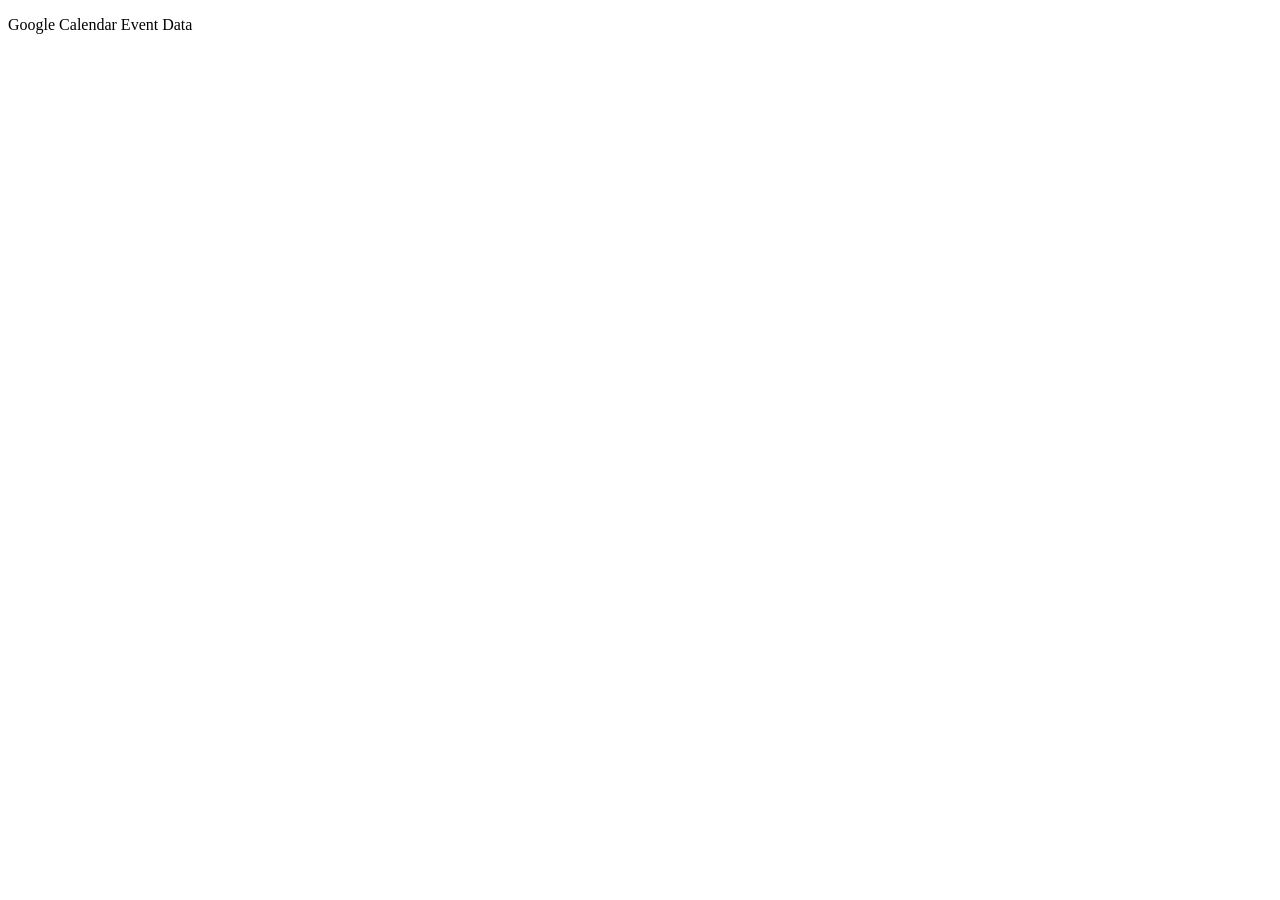
<file: calendar-events.html>
<!DOCTYPE html>
<html>
  <head>
    <title>Eventry: Calendar Data-Driven Time Entry</title>
    <meta charset='utf-8' />
  </head>
  <body>
    <p>Google Calendar Event Data</p>

    <!--Add buttons to initiate auth sequence and sign out-->
    <button id="authorize-button" style="display: none;">Authorize</button>
    <button id="signout-button" style="display: none;">Sign Out</button>

    <pre id="content"></pre>

    <script type="text/javascript">
      // Client ID and API key from the Developer Console
      var CLIENT_ID = '984026966977-5bgo5545bhtrktnqlc4f8pg9g21f6m1h.apps.googleusercontent.com';
      var API_KEY = 'AIzaSyDo30LSgpGD6aySTVekJawO6hiTpK0RFco';

      // Array of API discovery doc URLs for APIs used by this project
      var DISCOVERY_DOCS = ["https://www.googleapis.com/discovery/v1/apis/calendar/v3/rest"];

      // Authorization scopes required by the APIs; multiple scopes can be
      // included, separated by spaces.
      var SCOPES = "https://www.googleapis.com/auth/calendar.readonly";

      var authorizeButton = document.getElementById('authorize-button');
      var signoutButton = document.getElementById('signout-button');

      /**
       *  On load, called to load the auth2 library and API client library.
       */
      function handleClientLoad() {
        gapi.load('client:auth2', initClient);
      }

      /**
       *  Initializes the API client library and sets up sign-in state
       *  listeners.
       */
      function initClient() {
        gapi.client.init({
          apiKey: API_KEY,
          clientId: CLIENT_ID,
          discoveryDocs: DISCOVERY_DOCS,
          scope: SCOPES
        }).then(function () {
          // Listen for sign-in state changes.
          gapi.auth2.getAuthInstance().isSignedIn.listen(updateSigninStatus);

          // Handle the initial sign-in state.
          updateSigninStatus(gapi.auth2.getAuthInstance().isSignedIn.get());
          authorizeButton.onclick = handleAuthClick;
          signoutButton.onclick = handleSignoutClick;
        });
      }

      /**
       *  Called when the signed in status changes, to update the UI
       *  appropriately. After a sign-in, the API is called.
       */
      function updateSigninStatus(isSignedIn) {
        if (isSignedIn) {
          authorizeButton.style.display = 'none';
          signoutButton.style.display = 'block';
          listCalendarEvents();
        } else {
          authorizeButton.style.display = 'block';
          signoutButton.style.display = 'none';
        }
      }

      /**
       *  Sign in the user upon button click.
       */
      function handleAuthClick(event) {
        gapi.auth2.getAuthInstance().signIn();
      }

      /**
       *  Sign out the user upon button click.
       */
      function handleSignoutClick(event) {
        gapi.auth2.getAuthInstance().signOut();
      }

      /**
       * Append a pre element to the body containing the given message
       * as its text node. Used to display the results of the API call.
       *
       * @param {string} message Text to be placed in pre element.
       */
      function appendPre(message) {
        var pre = document.getElementById('content');
        var textContent = document.createTextNode(message + '\n');
        pre.appendChild(textContent);
      }

      /**
       * Print the summary and start datetime/date of the next ten events in
       * the authorized user's calendar. If no events are found an
       * appropriate message is printed.
       */
      function listCalendarEvents() {
        gapi.client.calendar.events.list({
          'calendarId': 'primary',
          'timeMin': (new Date("2018-04-19T00:00:00-05:00")).toISOString(),
          'timeMax': (new Date("2018-04-19T23:59:59-05:00")).toISOString(),
          'showDeleted': false,
          'singleEvents': true,
//          'maxResults': 10,
          'orderBy': 'startTime'
        }).then(function(response) {
          var events = response.result.items;
          appendPre('Calendar events:');

          if (events.length > 0) {
            for (i = 0; i < events.length; i++) {
              var event = events[i];
//              var when = event.start.dateTime;
//              if (!when) {
//                when = event.start.date;
//              }
                if (event.start.dateTime) {
                    appendPre(event.summary + ' by ' + event.organizer.email + ' on ' + new Date(event.start.dateTime).getMonth() + '/' + new Date(event.start.dateTime).getDate() + '/' + new Date(event.start.dateTime).getFullYear() + ' at ' + new Date(event.start.dateTime).getHours() + ':' + new Date(event.start.dateTime).getMinutes().toString().padEnd(2, '0') + ' for ' + (new Date(event.end.dateTime).getTime() - new Date(event.start.dateTime).getTime())/(1000*60*60) + ' hrs');
                }
            }
          } else {
            appendPre('No calendar events found.');
          }
        });
      }

    </script>

    <script async defer src="https://apis.google.com/js/api.js"
      onload="this.onload=function(){};handleClientLoad()"
      onreadystatechange="if (this.readyState === 'complete') this.onload()">
    </script>
  </body>
</html>
</file>
